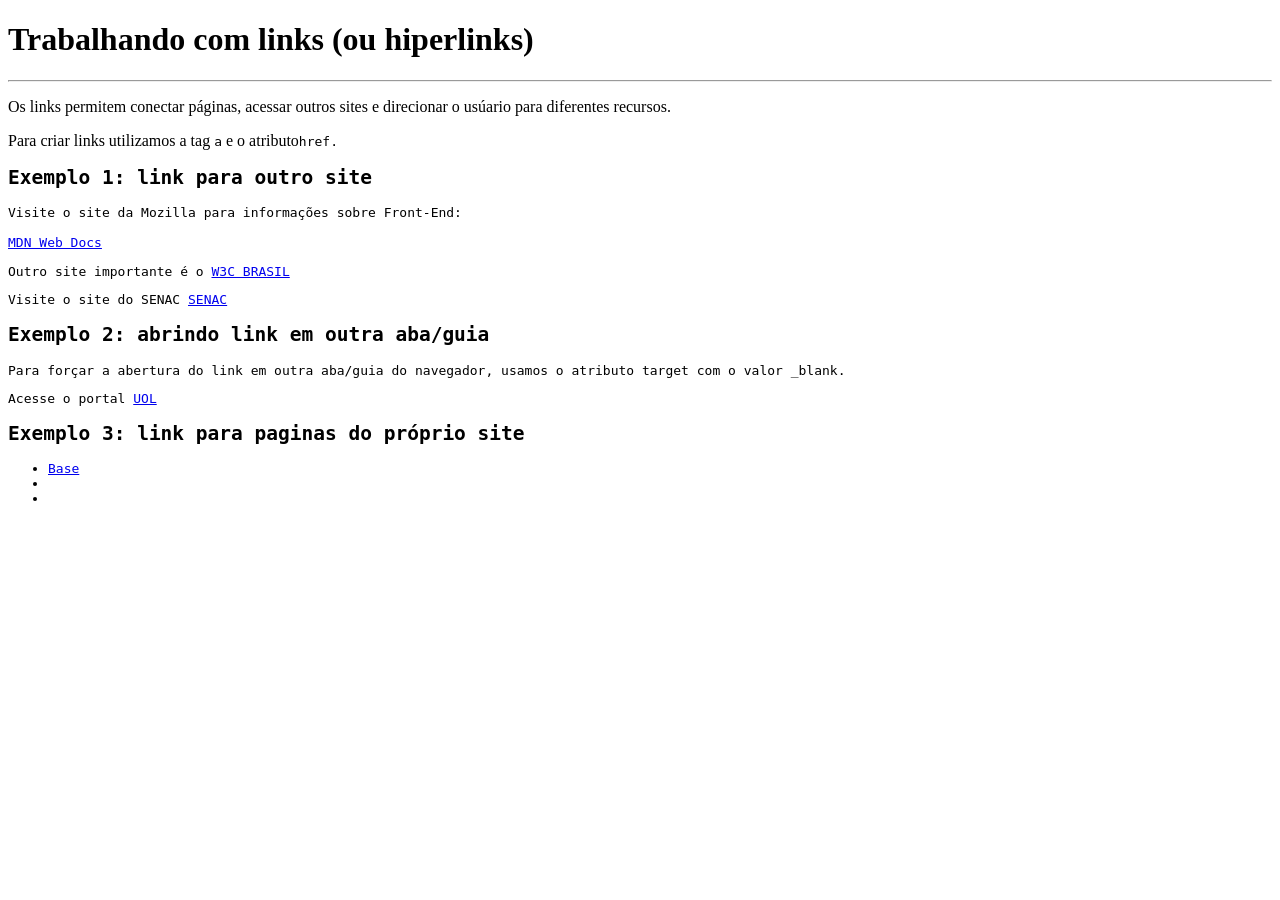
<file: link.html>
<!doctype html>
<html lang="pt-br">
    <head>
		<meta charset="UTF-8">
		<title>Links no HTML</title>
	</head>

	<body>
	<h1>Trabalhando com links (ou hiperlinks)</h1>
	
	<hr>
	
	<p>Os links permitem conectar páginas, acessar outros sites e direcionar o usúario para diferentes recursos.</p>
	
	<p>Para criar links utilizamos a tag <code>a</code> e o atributo<code>href<code>.</p>
	
	<h2>Exemplo 1: link para outro site </h2>
	<!-- Link ansoluto -->
	
	<p> Visite o site da Mozilla para informações sobre Front-End:</p>
	
	<a href="http://developer.mozilla.org">MDN Web Docs</a>
	
	<p>Outro site importante é o <a href="https://www.w3c.br/">W3C BRASIL</a> </p>
	
	<p>Visite o site do SENAC <a href="http://sp.senac.br">SENAC <a/> </p>
	
	<h2>Exemplo 2: abrindo link em outra aba/guia</h2>
	
	<p>Para forçar a abertura do link em outra aba/guia do navegador, usamos o atributo <code>target</code> com o valor <code>_blank</code>.</p>
	
	<p>Acesse o portal <a href="https://uol.com.br "target="_blank">UOL</a> </p>
	
	<h2>Exemplo 3: link para paginas do próprio site</h2>
	
	<ul>
		<li><a href="base.html">Base<a/></li>
		<li></li>
		<li></li>
	</ul>
	
	
	
	
	
	
	
	
	
	
	
	
	
	</body>
</file>
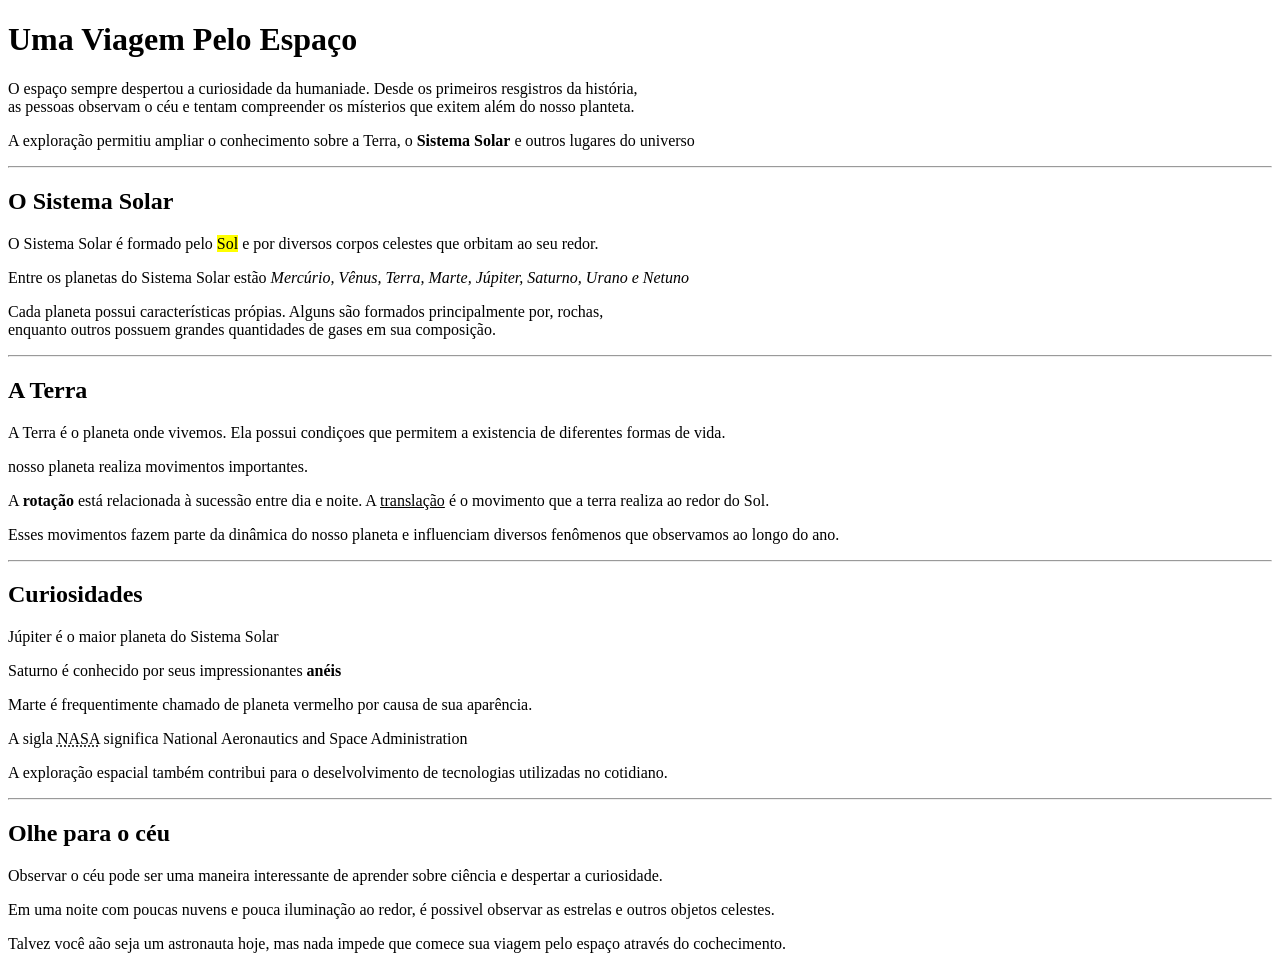
<file: trabalho01-artur-rodrigues.html>
<!doctype html>
<html lang="pt-br">
	<head>
		<meta charset="UTF-8">
		<title>Uma Viagem Pelo Espaço</title>
	</head>

	<body>
<h1>Uma Viagem Pelo Espaço</h1>
	
	<p>O espaço sempre despertou a curiosidade da humaniade. Desde os primeiros resgistros da história, <br>as pessoas observam o céu e tentam compreender os místerios que exitem além do nosso planteta.</p>
	
	<p>A exploração permitiu ampliar o conhecimento sobre a Terra, o <b>Sistema Solar</b> e outros lugares do universo</p>
	
	<hr>
	
	<h2>O Sistema Solar</h2>
	
	<p>O Sistema Solar é formado pelo <mark>Sol</mark> e por diversos corpos celestes que orbitam ao seu redor.</p>
	<p>Entre os planetas do Sistema Solar estão <i>Mercúrio, Vênus, Terra, Marte, Júpiter, Saturno, Urano e Netuno </i><p/>
	
	<p>Cada planeta possui características própias. Alguns são formados principalmente por, rochas,<br> enquanto outros possuem grandes quantidades de gases em sua composição.</p>
	
	<hr>
	
	<h2>A Terra</h2>
	
	<p>A Terra é o planeta onde vivemos. Ela possui condiçoes que permitem a existencia de diferentes formas de vida.</p>
	
	<p>nosso planeta realiza movimentos importantes.</p>
	
	<p>A <b>rotação</b> está relacionada à sucessão entre dia e noite. A <u>translação</u> é o movimento que a terra realiza ao redor do Sol.</p>
	
	<p>Esses movimentos fazem parte da dinâmica do nosso planeta e influenciam diversos fenômenos que observamos ao longo do ano.</p>
	
	<hr>
	
	<h2>Curiosidades</h2>
	
	<p>Júpiter é o maior planeta do Sistema Solar</p>
	
	<p>Saturno é conhecido por seus impressionantes <b>anéis</b></p>
	
	<p>Marte é frequentimente chamado de planeta vermelho por causa de sua aparência.</p>
	
	<p>A sigla <abbr title="National Aeronautics and Space Administration.">NASA</abbr> significa National Aeronautics and Space Administration </p>
	
	<p>A exploração espacial também contribui para o deselvolvimento de tecnologias utilizadas no cotidiano.</p>
	
	<hr>
	
	<h2>Olhe para o céu</h2>
	
	<p>Observar o céu pode ser uma maneira interessante de aprender sobre ciência e despertar a curiosidade.</p>
	
	<p>Em uma noite com poucas nuvens e pouca iluminação ao redor, é possivel observar as estrelas e outros objetos celestes.</p>
	
	<p>Talvez você aão seja um astronauta hoje, mas nada impede que comece sua viagem pelo espaço através do cochecimento.</p>
	
	</body>
</html>
</file>
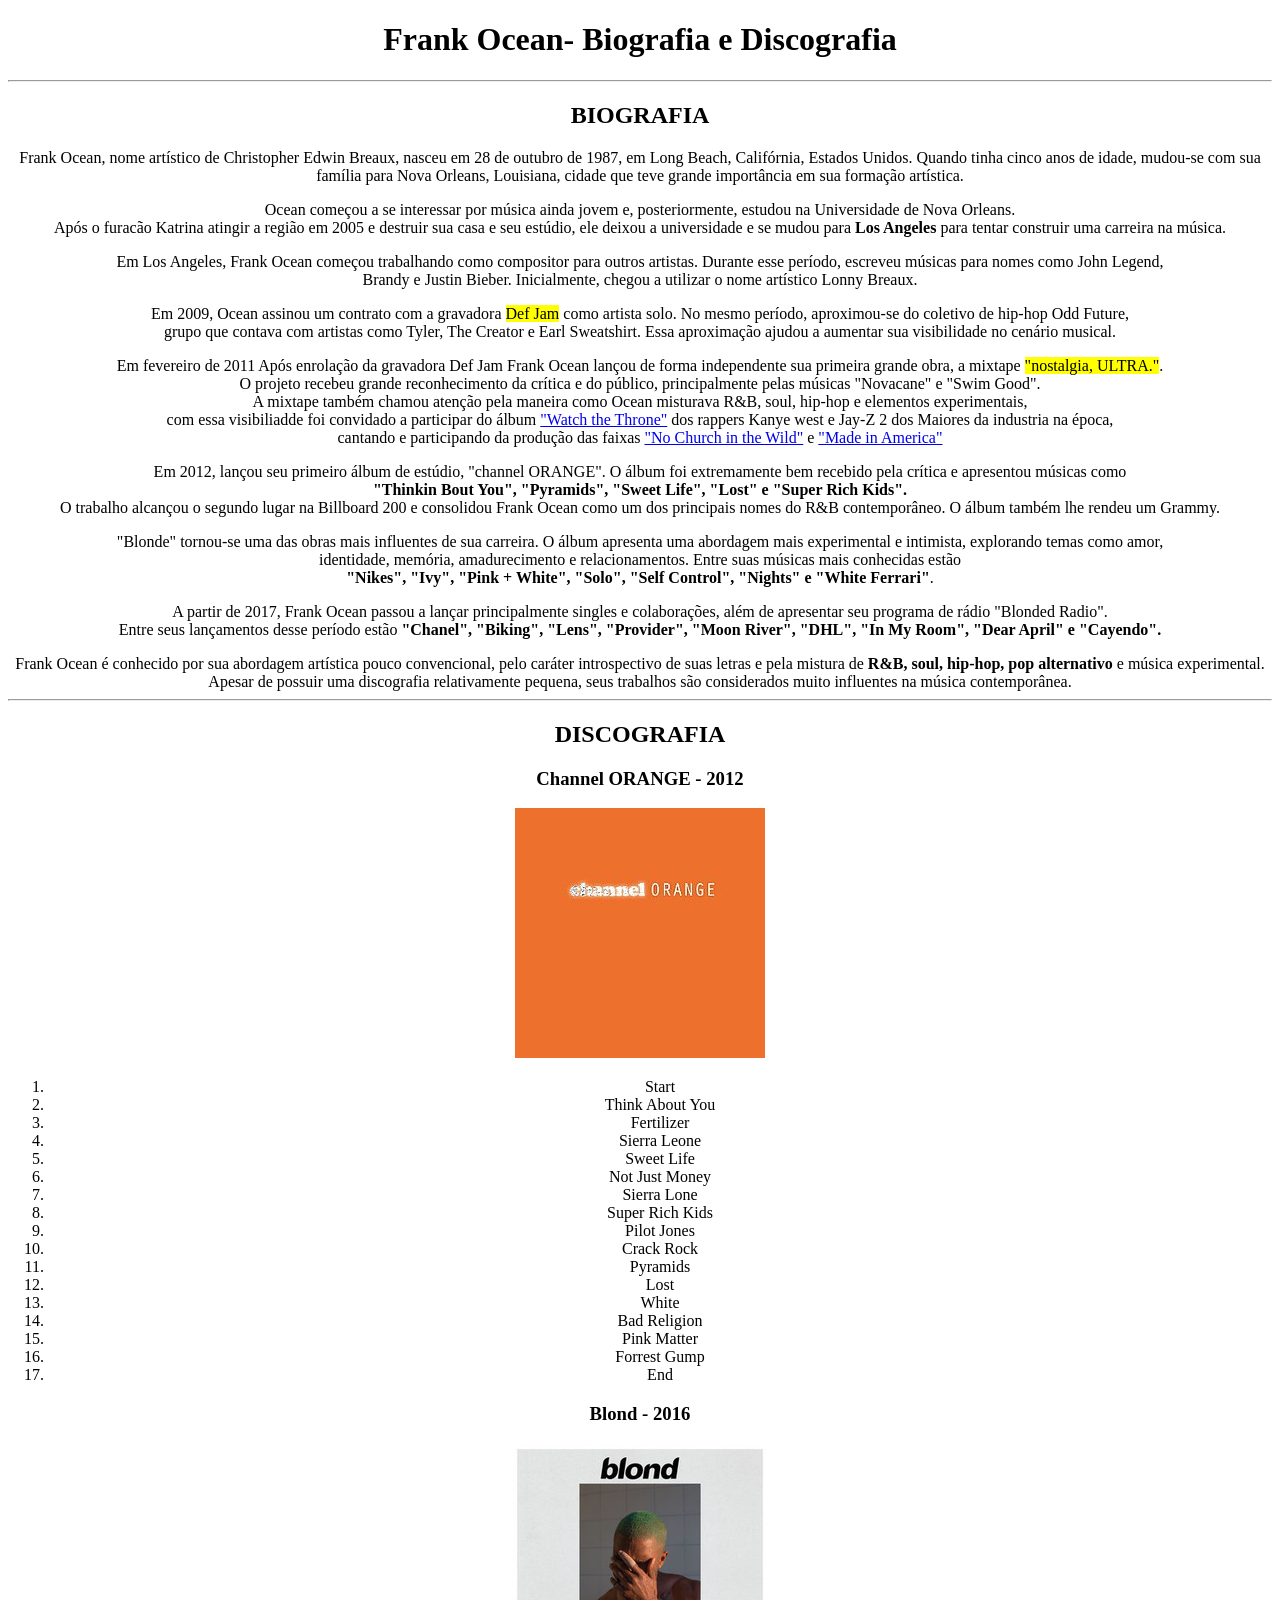
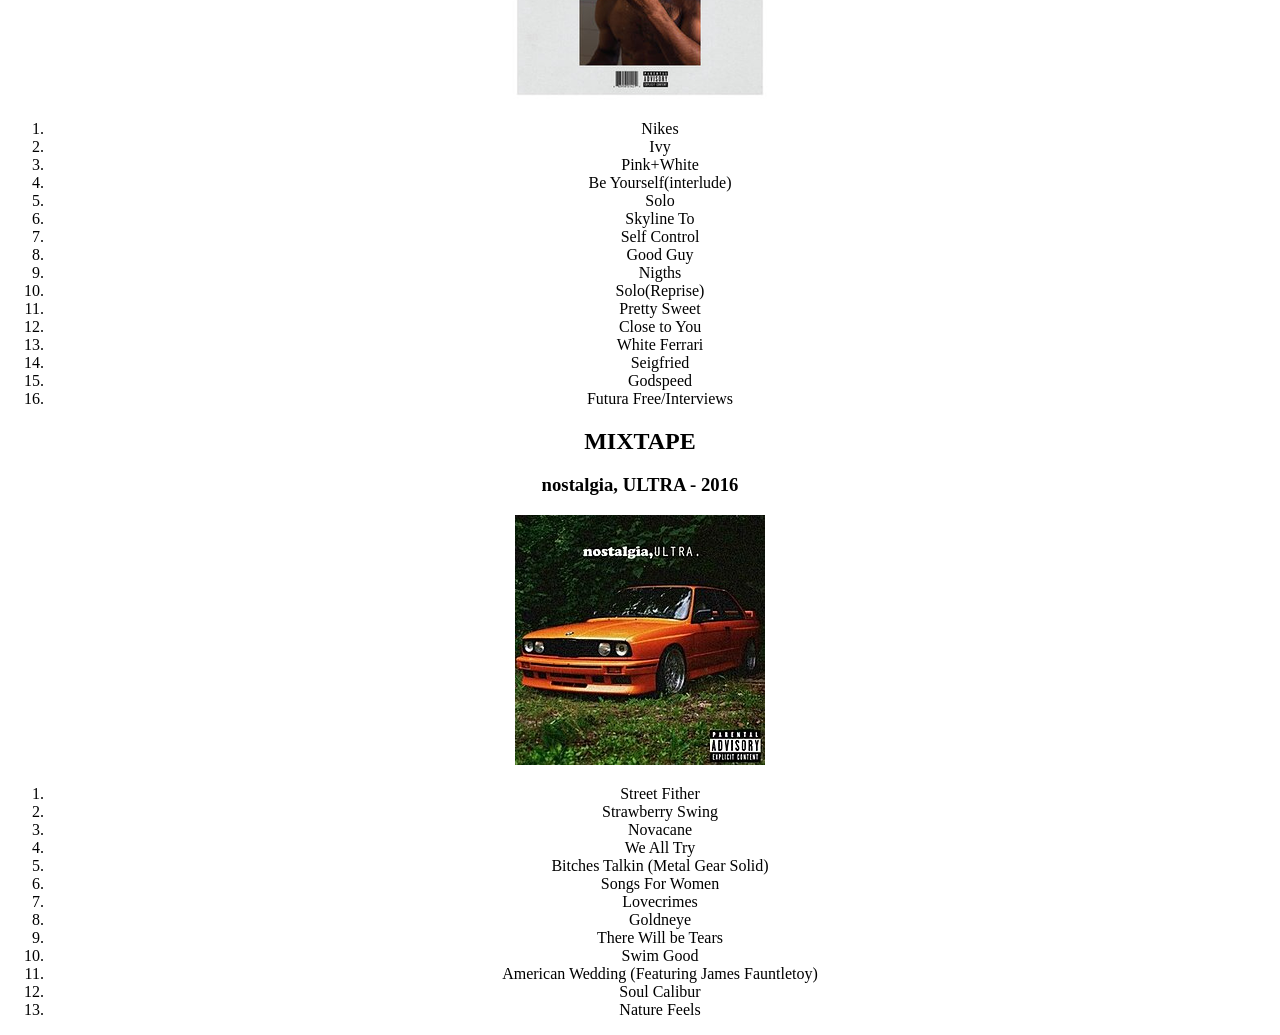
<file: trabalho02-artur-rodrigues.html>
<!doctype html>
<html lang="pt-br">
    <head>
		<meta charset="UTF-8">
		<title>Artur Rodigues Trabalho</title>
		<link rel="icon" type="image/x-icon" href="imagens/blond.ico">
	<style>
		body {
			text-align: center;
		}
		
	</style>
	</head>

	<body>
		<h1>Frank Ocean- Biografia e Discografia</h1>
		
		<hr>
		
		<h2>BIOGRAFIA</h2> 
		
		<p>Frank Ocean, nome artístico de Christopher Edwin Breaux, nasceu em 28 de outubro de 1987, em Long Beach, Califórnia, Estados Unidos. Quando tinha cinco anos de idade, mudou-se com sua família para Nova Orleans, Louisiana, cidade que teve grande importância em sua formação artística.</p>
		
		<p>Ocean começou a se interessar por música ainda jovem e, posteriormente, estudou na Universidade de Nova Orleans.<br> Após o furacão Katrina atingir a região em 2005 e destruir sua casa e seu estúdio, ele deixou a universidade e se mudou para <b>Los Angeles</b> para tentar construir uma carreira na música.</p>
		
		<p>Em Los Angeles, Frank Ocean começou trabalhando como compositor para outros artistas. Durante esse período, escreveu músicas para nomes como John Legend,<br> Brandy e Justin Bieber. Inicialmente, chegou a utilizar o nome artístico Lonny Breaux.</p>
		
		<p>Em 2009, Ocean assinou um contrato com a gravadora <mark>Def Jam</mark> como artista solo. No mesmo período, aproximou-se do coletivo de hip-hop Odd Future,<br> grupo que contava com artistas como Tyler, The Creator e Earl Sweatshirt. Essa aproximação ajudou a aumentar sua visibilidade no cenário musical.</p>
		
		<p>Em fevereiro de 2011 Após enrolação da gravadora Def Jam Frank Ocean lançou de forma independente sua primeira grande obra, a mixtape <mark>"nostalgia, ULTRA."</mark>.<br> O projeto recebeu grande reconhecimento da crítica e do público, principalmente pelas músicas "Novacane" e "Swim Good".<br> A mixtape também chamou atenção pela maneira como Ocean misturava R&B, soul, hip-hop e elementos experimentais,<br> com essa visibiliadde foi convidado a participar do álbum <a href="https://pt.wikipedia.org/wiki/Watch_the_Throne">"Watch the Throne"</a> dos rappers Kanye west e Jay-Z 2 dos Maiores da industria na época,<br> cantando e participando da produção das faixas <a href="https://pt.wikipedia.org/wiki/No_Church_in_the_Wild">"No Church in the Wild"</a> e <a href="https://en.wikipedia.org/wiki/Made_in_America_(Jay-Z_and_Kanye_West_song)">"Made in America"</a> </p>
		
		<p>Em 2012, lançou seu primeiro álbum de estúdio, "channel ORANGE". O álbum foi extremamente bem recebido pela crítica e apresentou músicas como <br><b>"Thinkin Bout You", "Pyramids", "Sweet Life", "Lost" e "Super Rich Kids".</b><br> O trabalho alcançou o segundo lugar na Billboard 200 e consolidou Frank Ocean como um dos principais nomes do R&B contemporâneo. O álbum também lhe rendeu um Grammy.</p>
		
		<p>"Blonde" tornou-se uma das obras mais influentes de sua carreira. O álbum apresenta uma abordagem mais experimental e intimista, explorando temas como amor, <br>identidade, memória, amadurecimento e relacionamentos. Entre suas músicas mais conhecidas estão <br><b>"Nikes", "Ivy", "Pink + White", "Solo", "Self Control", "Nights" e "White Ferrari"</b>.</p>
		
		<p>A partir de 2017, Frank Ocean passou a lançar principalmente singles e colaborações, além de apresentar seu programa de rádio "Blonded Radio".<br> Entre seus lançamentos desse período estão<b> "Chanel", "Biking", "Lens", "Provider", "Moon River", "DHL", "In My Room", "Dear April" e "Cayendo".</b></p>
		
		Frank Ocean é conhecido por sua abordagem artística pouco convencional, pelo caráter introspectivo de suas letras e pela mistura de <b>R&B, soul, hip-hop, pop alternativo</b> e música experimental. Apesar de possuir uma discografia relativamente pequena, seus trabalhos são considerados muito influentes na música contemporânea.</b>
		
		<hr>
		
		<h2>DISCOGRAFIA</h2>
		
		<h3>Channel ORANGE - 2012</h3> <a href="https://en.wikipedia.org/wiki/Channel_Orange" target="_blank">
		<img src="imagens/channel orange.jpg"> </a>
		<p>
		<ol>
			<li>Start</li>
			<li>Think About You</li>
			<li>Fertilizer</li>
			<li>Sierra Leone</li>
			<li>Sweet Life</li>
			<li>Not Just Money</li>
			<li>Sierra Lone</li>
			<li>Super Rich Kids</li>
			<li>Pilot Jones</li>
			<li>Crack Rock</li>
			<li>Pyramids</li>
			<li>Lost</li>
			<li>White</li>
			<li>Bad Religion</li>
			<li>Pink Matter</li>
			<li>Forrest Gump</li>
			<li>End</li>
		</ol>	
		</p>
		
		<h3>Blond - 2016</h3> <a href="https://pt.wikipedia.org/wiki/Blonde_(%C3%A1lbum)" target="_blank">
		<img src="imagens/blond.ico"> </a>
				
		<p>
		<ol>
			<li>Nikes</li>
			<li>Ivy</li>
			<li>Pink+White</li>
			<li>Be Yourself(interlude)</li>
			<li>Solo</li>
			<li>Skyline To</li>
			<li>Self Control</li>
			<li>Good Guy</li>
			<li>Nigths</li>
			<li>Solo(Reprise)</li>
			<li>Pretty Sweet</li>
			<li>Close to You</li>
			<li>White Ferrari</li>
			<li>Seigfried</li>
			<li>Godspeed</li>
			<li>Futura Free/Interviews</li>
			
		</ol>
		</p>		
				
		<h2>MIXTAPE</h2>		
				
		<h3>nostalgia, ULTRA - 2016</h3>	<a href="https://pt.wikipedia.org/wiki/Nostalgia,_Ultra" target="_blank">
		<img src="imagens/nostalgia.jpeg"> </a>	
			
		<p>
		<ol>
			<li>Street Fither</li>
			<li>Strawberry Swing</li>
			<li>Novacane</li>
			<li>We All Try</li>
			<li>Bitches Talkin (Metal Gear Solid)</li>
			<li>Songs For Women</li>
			<li>Lovecrimes</li>
			<li>Goldneye</li>
			<li>There Will be Tears</li>
			<li>Swim Good</li>
			<li>American Wedding (Featuring James Fauntletoy)</li>
			<li>Soul Calibur</li>
			<li>Nature Feels</li>
		</ol>
		</p>	
			
			
			
			
				
	</body>
</html>
</file>
